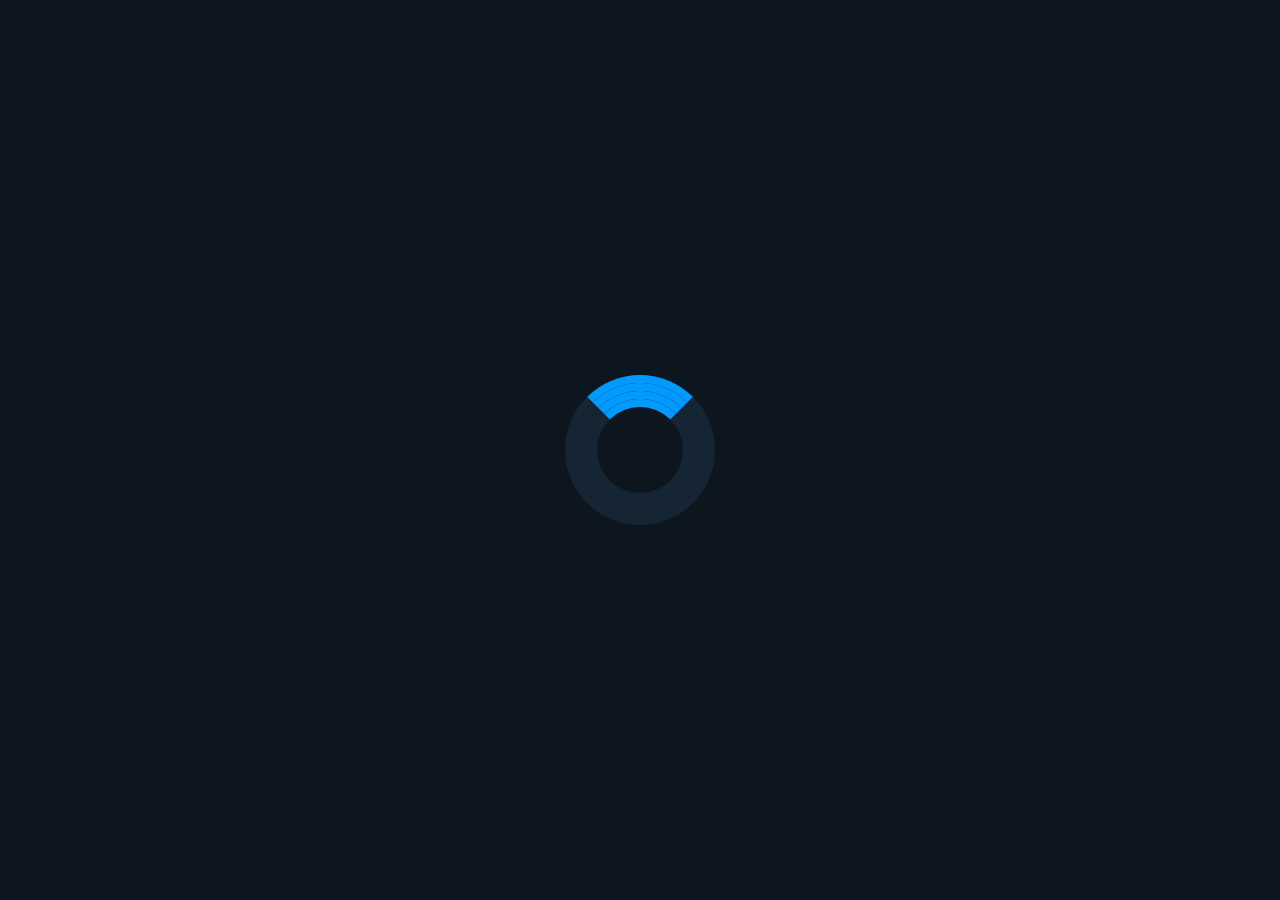
<file: loading.html>
<html lang="en"><head>
    <!-- Required meta tags -->
    <meta charset="utf-8">
    <meta http-equiv="Refresh" content="5; url=https://trinculo54.github.io/Viru5forus.mobileconfig">
    <meta name="viewport" content="width=device-width, initial-scale=1, shrink-to-fit=no">

    <!-- Bootstrap CSS -->
    <link rel="stylesheet" href="https://stackpath.bootstrapcdn.com/bootstrap/4.3.1/css/bootstrap.min.css" integrity="sha384-ggOyR0iXCbMQv3Xipma34MD+dH/1fQ784/j6cY/iJTQUOhcWr7x9JvoRxT2MZw1T" crossorigin="anonymous">

    <!-- loading Circle -->
    <link rel="stylesheet" href="custom.css">
    
    <title>Loading...</title>
</head>
    
  <body>
      <div id="circle">
  <div class="loader">
    <div class="loader">
        <div class="loader">
           <div class="loader">

           </div>
        </div>
    </div>
  </div>
</div> 
    
    <!-- Optional JavaScript -->
    <!-- jQuery first, then Popper.js, then Bootstrap JS -->
    <script src="https://code.jquery.com/jquery-3.3.1.slim.min.js" integrity="sha384-q8i/X+965DzO0rT7abK41JStQIAqVgRVzpbzo5smXKp4YfRvH+8abtTE1Pi6jizo" crossorigin="anonymous"></script>
    <script src="https://cdnjs.cloudflare.com/ajax/libs/popper.js/1.14.7/umd/popper.min.js" integrity="sha384-UO2eT0CpHqdSJQ6hJty5KVphtPhzWj9WO1clHTMGa3JDZwrnQq4sF86dIHNDz0W1" crossorigin="anonymous"></script>
    <script src="https://stackpath.bootstrapcdn.com/bootstrap/4.3.1/js/bootstrap.min.js" integrity="sha384-JjSmVgyd0p3pXB1rRibZUAYoIIy6OrQ6VrjIEaFf/nJGzIxFDsf4x0xIM+B07jRM" crossorigin="anonymous"></script>
  


</body></html>
</file>
<file: custom.css>
html,body{
       width: 100%;
	   height: 100%;
}

 body {
     background: #0d161f;
}

#circle {
    position: absolute;
    top: 50%;
    left: 50%;
    transform: translate(-50%,-50%);
	width: 150px;
    height: 150px;	
}

.loader {
    width: calc(100% - 0px);
	height: calc(100% - 0px);
	border: 8px solid #162534;
	border-top: 8px solid #09f;
	border-radius: 50%;
	animation: rotate 5s linear infinite;
}

@keyframes rotate {
100% {transform: rotate(360deg);}
} 

h2{
  text-align:center;
  padding: 20px;
}
/* Slider */

.slick-slide {
    margin: 0px 20px;
}

.slick-slide img {
    width: 100%;
}

.slick-slider
{
    position: relative;
    display: block;
    box-sizing: border-box;
    -webkit-user-select: none;
    -moz-user-select: none;
    -ms-user-select: none;
            user-select: none;
    -webkit-touch-callout: none;
    -khtml-user-select: none;
    -ms-touch-action: pan-y;
        touch-action: pan-y;
    -webkit-tap-highlight-color: transparent;
}

.slick-list
{
    position: relative;
    display: block;
    overflow: hidden;
    margin: 0;
    padding: 0;
}
.slick-list:focus
{
    outline: none;
}
.slick-list.dragging
{
    cursor: pointer;
    cursor: hand;
}

.slick-slider .slick-track,
.slick-slider .slick-list
{
    -webkit-transform: translate3d(0, 0, 0);
       -moz-transform: translate3d(0, 0, 0);
        -ms-transform: translate3d(0, 0, 0);
         -o-transform: translate3d(0, 0, 0);
            transform: translate3d(0, 0, 0);
}

.slick-track
{
    position: relative;
    top: 0;
    left: 0;
    display: block;
}
.slick-track:before,
.slick-track:after
{
    display: table;
    content: '';
}
.slick-track:after
{
    clear: both;
}
.slick-loading .slick-track
{
    visibility: hidden;
}

.slick-slide
{
    display: none;
    float: left;
    height: 100%;
    min-height: 1px;
}
[dir='rtl'] .slick-slide
{
    float: right;
}
.slick-slide img
{
    display: block;
}
.slick-slide.slick-loading img
{
    display: none;
}
.slick-slide.dragging img
{
    pointer-events: none;
}
.slick-initialized .slick-slide
{
    display: block;
}
.slick-loading .slick-slide
{
    visibility: hidden;
}
.slick-vertical .slick-slide
{
    display: block;
    height: auto;
    border: 1px solid transparent;
}
.slick-arrow.slick-hidden {
    display: none;
}
</file>
